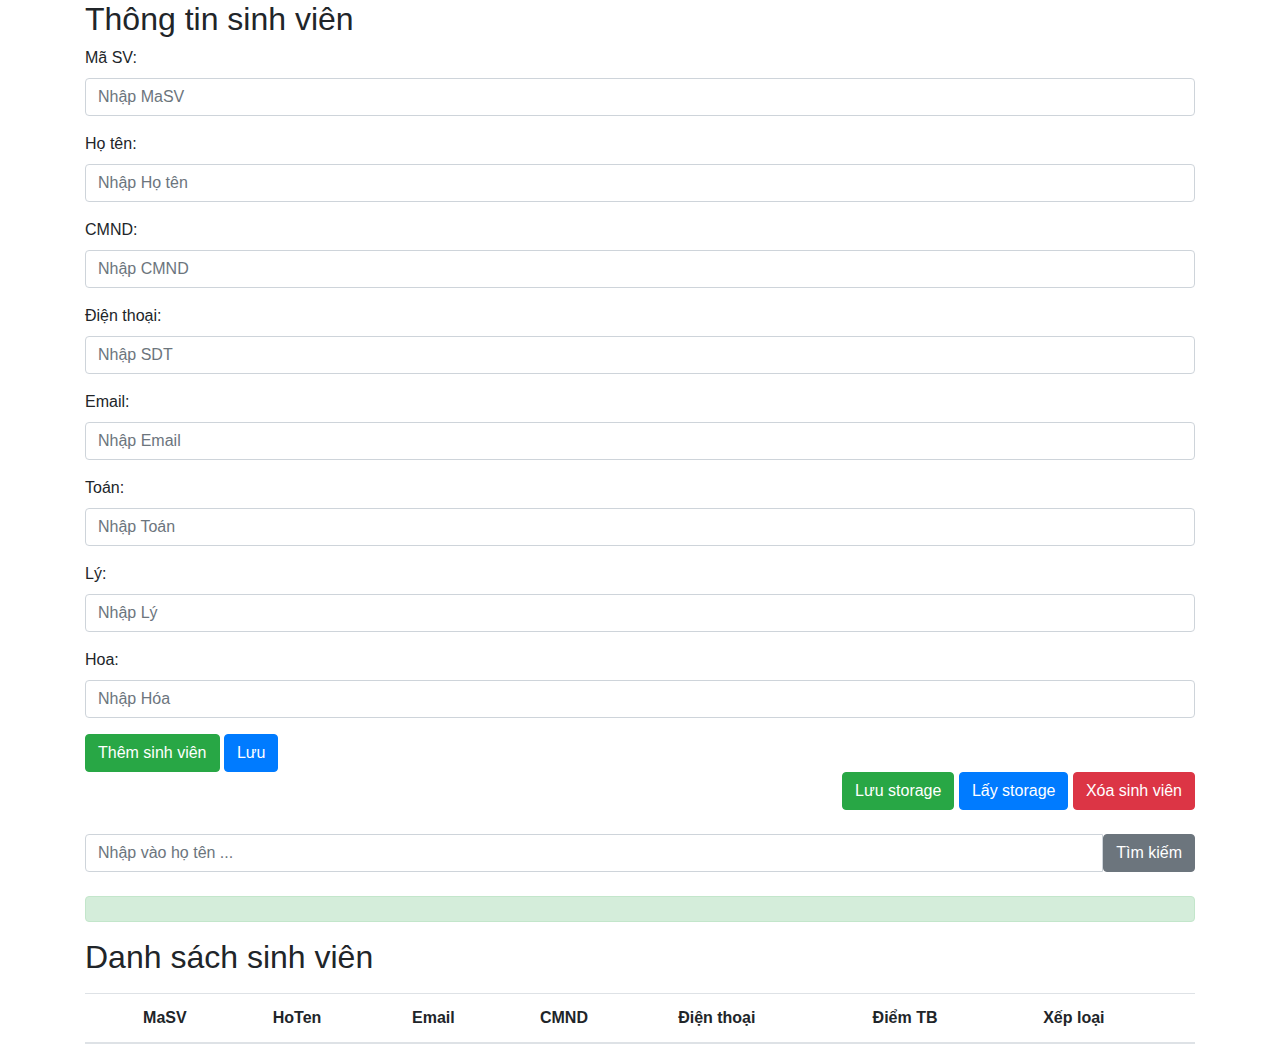
<file: quanLySinhVien.html>
<!DOCTYPE html>
<html lang="en">
<head>
    <meta charset="UTF-8">
    <title>Manage Student</title>
    <link rel="stylesheet" href="https://maxcdn.bootstrapcdn.com/bootstrap/4.0.0-beta.2/css/bootstrap.min.css">

    <!-- jQuery library -->
    <script src="https://ajax.googleapis.com/ajax/libs/jquery/3.2.1/jquery.min.js"></script>

    <!-- Popper JS -->
    <script src="https://cdnjs.cloudflare.com/ajax/libs/popper.js/1.12.6/umd/popper.min.js"></script>

    <!-- Latest compiled JavaScript -->
    <script src="https://maxcdn.bootstrapcdn.com/bootstrap/4.0.0-beta.2/js/bootstrap.min.js"></script>
    <link rel="stylesheet" href="./css/style.css">
</head>
<body>

<div class="logo"></div>
<div class="container">
    <h2>Thông tin sinh viên</h2>
    <form>
        <div class="form-group">
            <label for="masv">Mã SV:</label>
            <input type="text" class="form-control" id="masv" placeholder="Nhập MaSV" name="MaSV">
        </div>
        <div class="form-group">
            <label for="hoten">Họ tên:</label>
            <input type="text" class="form-control" id="hoten" placeholder="Nhập Họ tên" name="hoten">
        </div>
        <div class="form-group">
            <label for="cmnd">CMND:</label>
            <input type="text" class="form-control" id="cmnd" placeholder="Nhập CMND" name="cmnd">
        </div>
        <div class="form-group">
            <label for="sdt">Điện thoại:</label>
            <input type="text" class="form-control" id="sdt" placeholder="Nhập SDT" name="sdt">
        </div>

        <div class="form-group">
            <label for="email">Email:</label>
            <input type="email" class="form-control" id="email" placeholder="Nhập Email" name="email">
        </div>
        <div class="form-group">
            <label for="Toan">Toán:</label>
            <input type="number" class="form-control" id="Toan" placeholder="Nhập Toán" name="Toan">
        </div>
        <div class="form-group">
            <label for="Ly">Lý:</label>
            <input type="number" class="form-control" id="Ly" placeholder="Nhập Lý" name="Ly">
        </div>
        <div class="form-group">
            <label for="Hoa">Hoa:</label>
            <input type="number" class="form-control" id="Hoa" placeholder="Nhập Hóa" name="Hoa">
        </div>
        <button type="button" class="btn btn-success" onclick="ThemSinhVien()">Thêm sinh viên</button>
        <button type="button" class="btn btn-primary" onclick="LuuThongTin()"> Lưu</button>
    </form>
    <div style="float: right;">
        <button class="btn btn-success" onclick="SetStorage()">Lưu storage</button>
        <button class="btn btn-primary" onclick="GetStorage()">Lấy storage</button>
        <button class="btn btn-danger" onclick="XoaSinhVien()">Xóa sinh viên</button>
    </div>
</div>
<!--table bootstrap 4 -->
<div class="clearfix"></div>
<br>
<div class="container">
    <div class="right">
        <div class="input-group">
            <input type="text" id="tukhoa" onkeyup="TimKiemSinhVien()" onchange="TimKiemSinhVien()" class="form-control"
                   placeholder="Nhập vào họ tên ...">
            <span class="input-group-btn">
	 			<button class="btn btn-secondary" onclick="TimKiemSinhVien()" type="button">Tìm kiếm</button>
	 		</span>
        </div>
        <br/>
        <div class="alert alert-success" id="ThongBao"></div>
    </div>
    <h2>Danh sách sinh viên</h2>
    <p></p>
    <table id="TableSinhVien" class="table">
        <thead>
        <tr>
            <th></th>
            <th>MaSV</th>
            <th>HoTen</th>
            <th>Email</th>
            <th>CMND</th>
            <th>Điện thoại</th>
            <th>Điểm TB</th>
            <th>Xếp loại</th>
        </tr>
        </thead>
        <tbody id="tbodySinhVien">
        <tr>
            <td></td>
            <td>giatri cot 1</td>
            <td>giatri cot 2</td>
            <td>giatri cot 3</td>
        </tr>
        </tbody>
    </table>
</div>

<script src="./js/advanced/SinhVien.js"></script>
<script src="./js/advanced/DanhSachSinhVien.js"></script>
<script src="js/advanced/Validation.js"></script>
<script src="./js/advanced/main.js"></script>

</body>
</html>
</file>
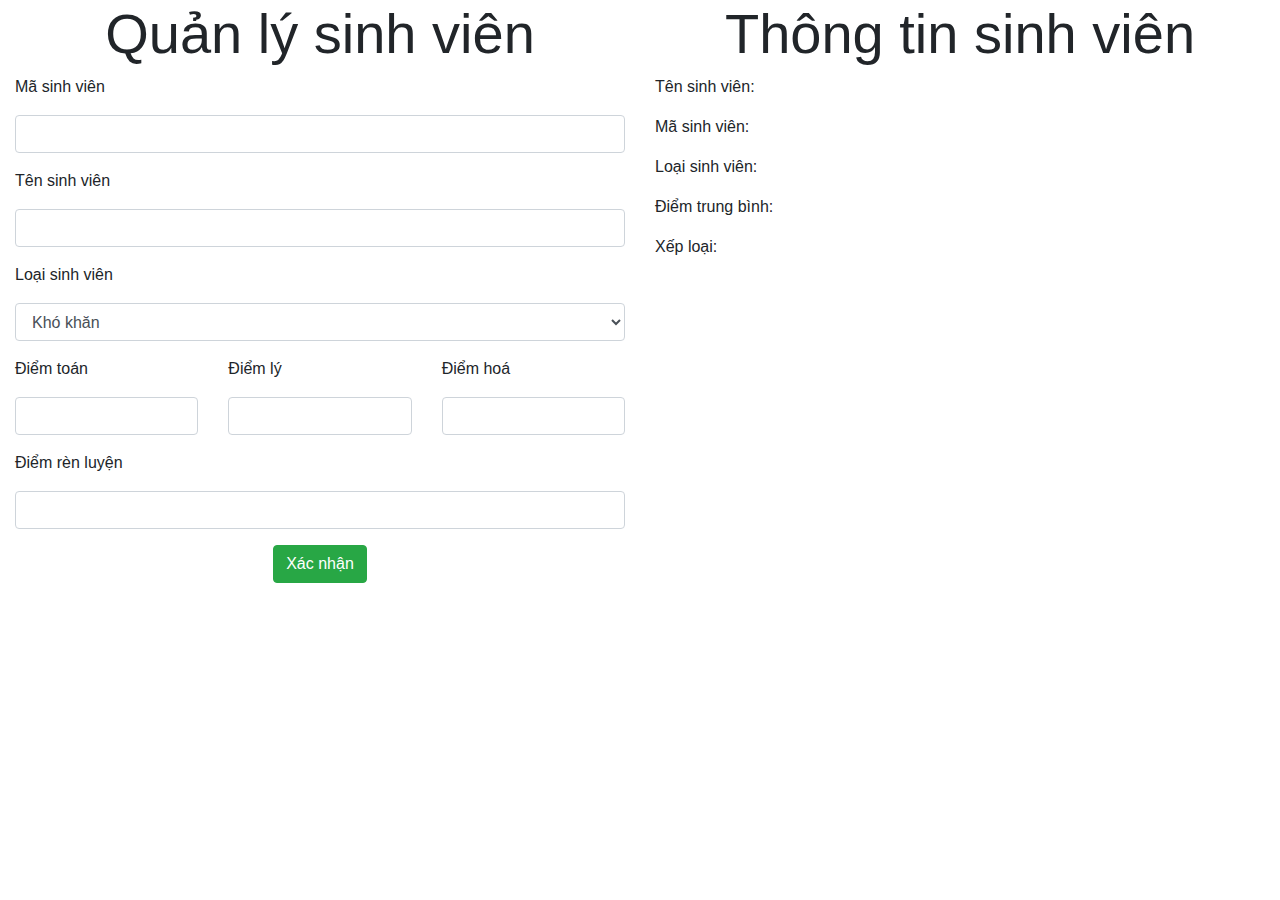
<file: quanlySVop.html>
<!DOCTYPE html>
<html lang="en">
<head>
    <meta charset="UTF-8">
    <title>Title</title>
    <!--  BOOTSTRAP CSS-->
    <link rel="stylesheet" href="https://stackpath.bootstrapcdn.com/bootstrap/4.3.1/css/bootstrap.min.css"
          integrity="sha384-ggOyR0iXCbMQv3Xipma34MD+dH/1fQ784/j6cY/iJTQUOhcWr7x9JvoRxT2MZw1T" crossorigin="anonymous">
</head>
<body>


<div class="container-fluid">
    <div class="row">
        <div class="col-6">
            <!-- Form nhập liệu thông tin sinh viên -->
            <h3 class="display-4 text-center">Quản lý sinh viên</h3>
            <div class="form-group">
                <p>Mã sinh viên</p>
                <input id="maSinhVien" class="form-control"/>
                <span id="error_maSinhVien_required" class="text text-danger"></span>
                <span id="error_maSinhVien_min_max_length" class="text text-danger"></span>
                <span id="error_maSinhVien_all_number" class="text text-danger"></span>
            </div>
            <div class="form-group">
                <p>Tên sinh viên</p>
                <input id="tenSinhVien" class="form-control"/>
                <span id="error_tenSinhVien_required" class="text text-danger"></span>
                <span id="error_tenSinhVien_all_letter" class="text text-danger"></span>
            </div>
            <div class="form-group">
                <p>Loại sinh viên</p>
                <select id="loaiSinhVien" class="form-control">
                    <option>Khó khăn</option>
                    <option>Bình thuờng</option>
                </select>
            </div>
            <div class="form-group">
                <div class="row">
                    <div class="col-4">
                        <p>Điểm toán</p>
                        <input id="diemToan" class="form-control"/>
                        <span id="error_diemToan_required" class="text text-danger"></span>
                        <span id="error_diemToan_all_number" class="text text-danger"></span>
                        <span id="error_diemToan_min_max_value" class="text text-danger"></span>
                    </div>
                    <div class="col-4">
                        <p>Điểm lý</p>
                        <input id="diemLy" class="form-control"/>
                        <span id="error_diemLy_required" class="text text-danger"></span>
                        <span id="error_diemLy_all_number" class="text text-danger"></span>
                        <span id="error_diemLy_min_max_value" class="text text-danger"></span>
                    </div>
                    <div class="col-4">
                        <p>Điểm hoá</p>
                        <input id="diemHoa" class="form-control"/>
                        <span id="error_diemHoa_required" class="text text-danger"></span>
                        <span id="error_diemHoa_all_number" class="text text-danger"></span>
                        <span id="error_diemHoa_min_max_value" class="text text-danger"></span>
                    </div>
                </div>
            </div>
            <div class="form-group">
                <p>Điểm rèn luyện</p>
                <input id="diemRenLuyen" class="form-control"/>
                <span id="error_diemRenLuyen_required" class="text text-danger"></span>
                <span id="error_diemRenLuyen_all_number" class="text text-danger"></span>
                <span id="error_diemRenLuyen_min_max_value" class="text text-danger"></span>
            </div>
            <div class="form-group text-center">
                <button id="btnXacNhan" class="btn btn-success">Xác nhận</button>
            </div>
        </div>
        <div class="col-6">
            <!-- Hiển thị thông tin sinh viên -->
            <h3 class="text-center display-4">Thông tin sinh viên</h3>
            <p>Tên sinh viên: <span id="txtTenSinhVien" style="font-weight: bold;"></span></p>
            <p>Mã sinh viên: <span id="txtMaSinhVien" style="font-weight: bold;"></span></p>
            <p>Loại sinh viên: <span id="txtLoaiSinhVien" style="font-weight: bold;"></span></p>
            <p>Điểm trung bình: <span id="txtDiemTrungBinh" style="font-weight: bold;"></span></p>
            <p>Xếp loại: <span id="txtXepLoai" style="font-weight: bold;"></span></p>
        </div>
    </div>
</div>

<!--BOOTSTRAP-->
<script src="https://code.jquery.com/jquery-3.3.1.slim.min.js"
        integrity="sha384-q8i/X+965DzO0rT7abK41JStQIAqVgRVzpbzo5smXKp4YfRvH+8abtTE1Pi6jizo"
        crossorigin="anonymous"></script>
<script src="https://cdn.jsdelivr.net/npm/popper.js@1.14.7/dist/umd/popper.min.js"
        integrity="sha384-UO2eT0CpHqdSJQ6hJty5KVphtPhzWj9WO1clHTMGa3JDZwrnQq4sF86dIHNDz0W1"
        crossorigin="anonymous"></script>
<script src="https://cdn.jsdelivr.net/npm/bootstrap@4.3.1/dist/js/bootstrap.min.js"
        integrity="sha384-JjSmVgyd0p3pXB1rRibZUAYoIIy6OrQ6VrjIEaFf/nJGzIxFDsf4x0xIM+B07jRM"
        crossorigin="anonymous"></script>

<!--<script src="./js/oop/index.js"></script>-->
<script src="./models/Validation.js"></script>
<script src="./models/SinhVien.js"></script>
<script src="./js/oop/indexOp.js"></script>
</body>
</html>
</file>
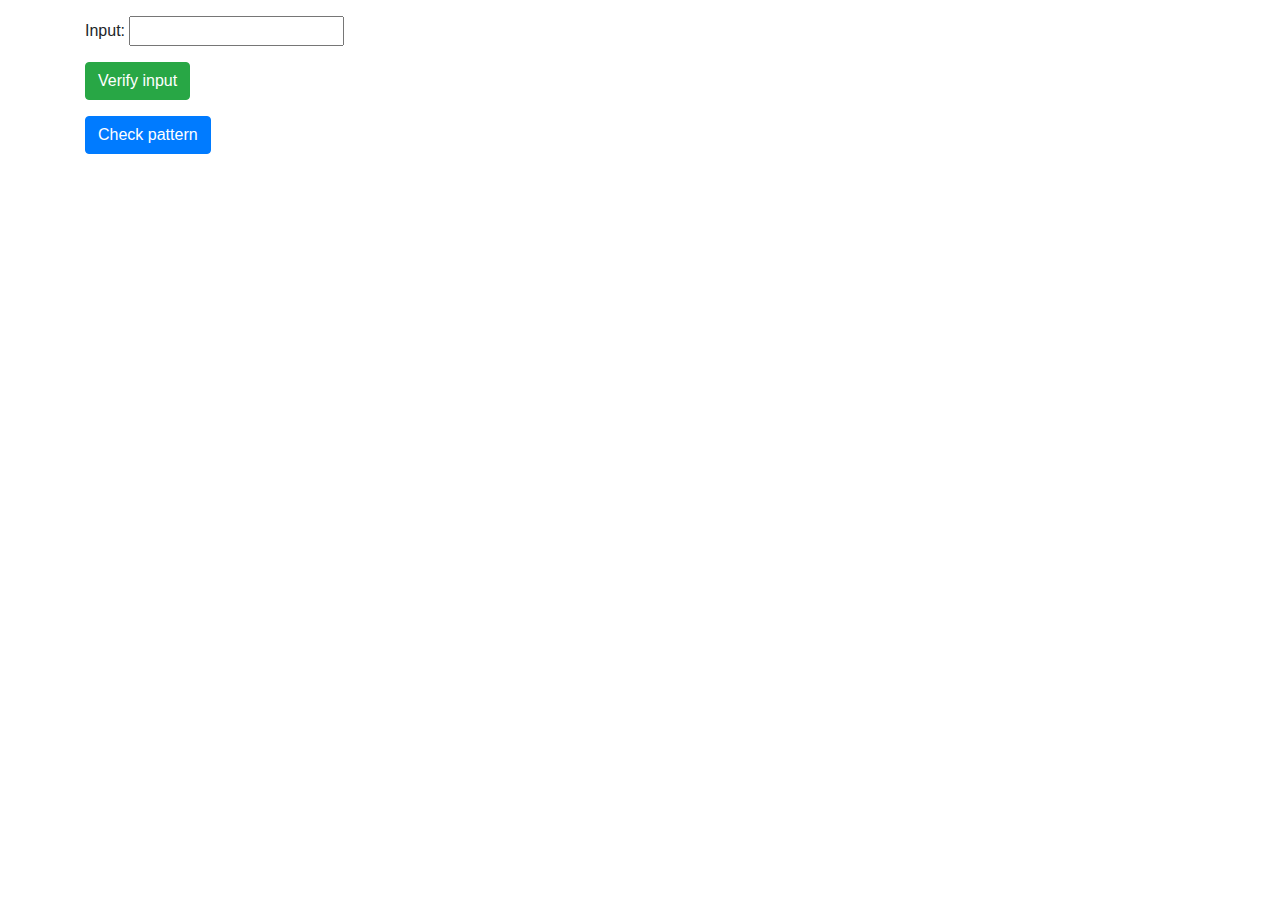
<file: validate.html>
<!DOCTYPE html>
<html lang="en">
<head>
  <meta charset="UTF-8">
  <title>Title</title>
  <!--  BOOTSTRAP CSS-->
  <link rel="stylesheet" href="https://cdn.jsdelivr.net/npm/bootstrap@4.3.1/dist/css/bootstrap.min.css"
        integrity="sha384-ggOyR0iXCbMQv3Xipma34MD+dH/1fQ784/j6cY/iJTQUOhcWr7x9JvoRxT2MZw1T" crossorigin="anonymous">
</head>
<body>

<div class="container mt-3">
  Input:
  <input type="text" id="text"/>
  <span id="tb" class="text-danger"></span>
  <br/>
  <button id="btnVerify" class="btn btn-success mt-3">Verify input</button>
  <br>
  <button id="btnCheckPattern" class="btn btn-primary mt-3">Check pattern</button>
</div>


<!--BOOTSTRAP-->
<script src="https://code.jquery.com/jquery-3.3.1.slim.min.js"
        integrity="sha384-q8i/X+965DzO0rT7abK41JStQIAqVgRVzpbzo5smXKp4YfRvH+8abtTE1Pi6jizo"
        crossorigin="anonymous"></script>
<script src="https://cdn.jsdelivr.net/npm/popper.js@1.14.7/dist/umd/popper.min.js"
        integrity="sha384-UO2eT0CpHqdSJQ6hJty5KVphtPhzWj9WO1clHTMGa3JDZwrnQq4sF86dIHNDz0W1"
        crossorigin="anonymous"></script>
<script src="https://cdn.jsdelivr.net/npm/bootstrap@4.3.1/dist/js/bootstrap.min.js"
        integrity="sha384-JjSmVgyd0p3pXB1rRibZUAYoIIy6OrQ6VrjIEaFf/nJGzIxFDsf4x0xIM+B07jRM"
        crossorigin="anonymous"></script>
<!--MAIN CSS-->
<script src="./js/validate.js"></script>
</body>
</html>
</file>
<file: css/style.css>
.trSinhVien:hover {
    background-color: aquamarine;
    cursor: pointer;
}
</file>
